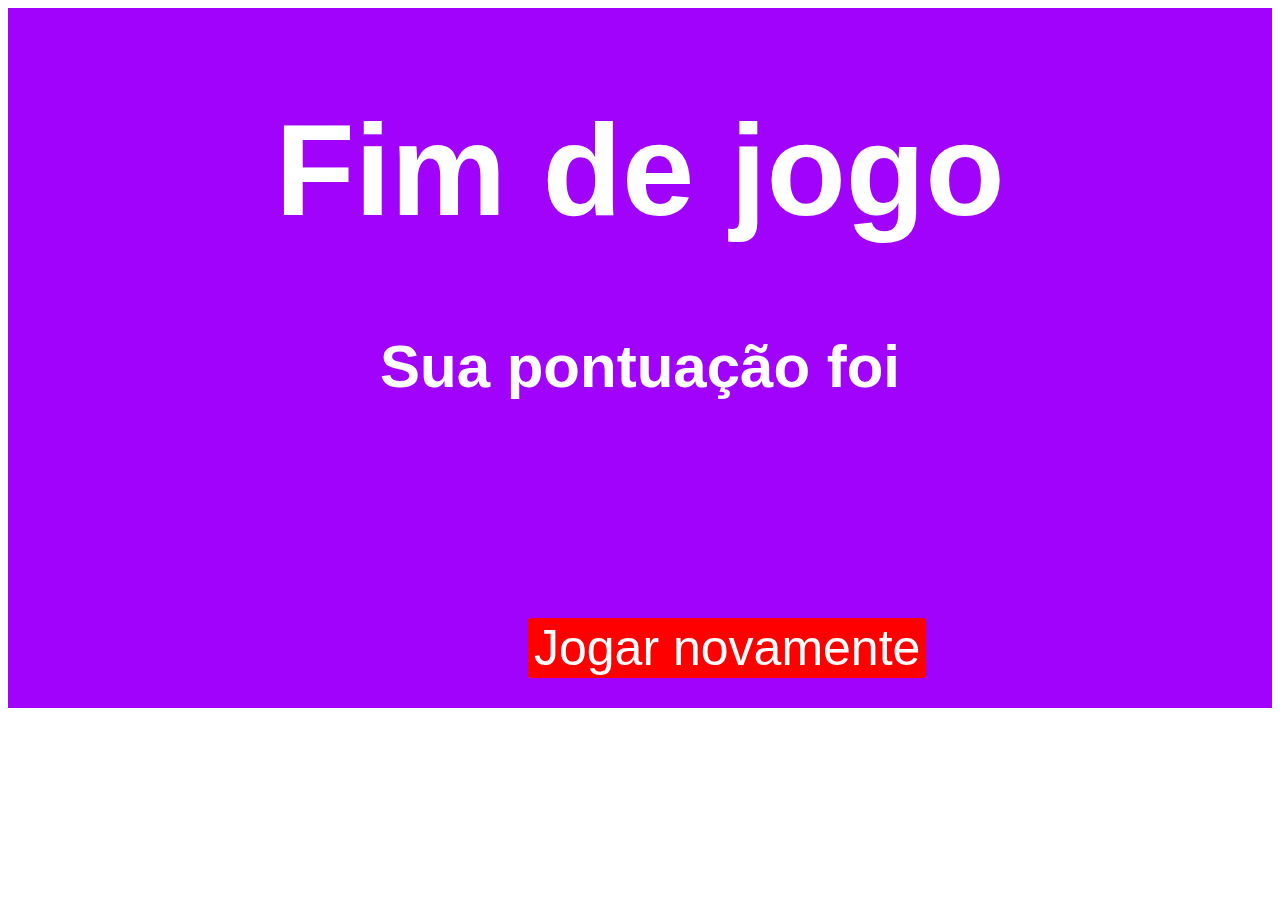
<file: Jogo do balão/fim.html>
<!DOCTYPE html>
<html lang="pt-br">

<head>
    <meta charset="UTF-8">
    <meta http-equiv="X-UA-Compatible" content="IE=edge">
    <meta name="viewport" content="width=device-width, initial-scale=1.0">
    <title>Fim de Jogo</title>
    <link rel="stylesheet" href="css/estilo.css">
</head>

<body>
    <div class="painel">

        <h1 id="h1fim">Fim de jogo</h1>

        <h2 id="h2fim">Sua pontuação foi</h2>

        <p id="pontofinal"></p>

        <button id="botaofim" onclick="jogar()">Jogar novamente</button>

    </div>

    <script>
        var pontofinal = sessionStorage.getItem('valor');

        document.getElementById("pontofinal").innerHTML = pontofinal;

        function jogar() {

            window.location.href = "index.html";
        }
    </script>



</body>

</html>
</file>
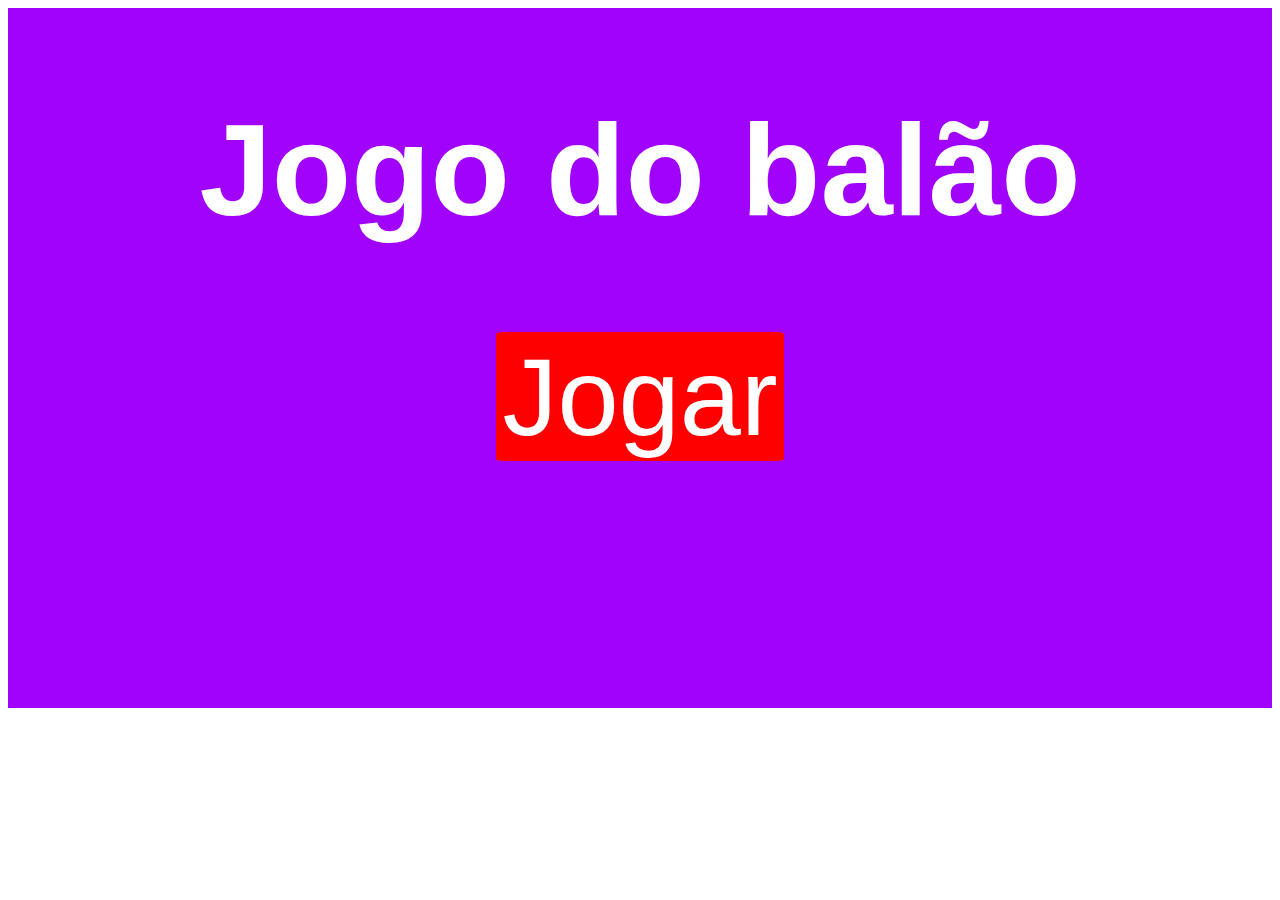
<file: Jogo do balão/inicio.html>
<!DOCTYPE html>
<html lang="pt-br">

<head>
    <meta charset="UTF-8">
    <meta http-equiv="X-UA-Compatible" content="IE=edge">
    <meta name="viewport" content="width=device-width, initial-scale=1.0">
    <title>Início</title>
    <link rel="stylesheet" href="css/estilo.css">
</head>

<body>
    <div class="painel">

        <h1 id="h1inicio">Jogo do balão</h1>


        <button id="botao" onclick="jogar()">Jogar</button>


    </div>

    <script>
        function jogar() {

            window.location.href = "index.html";
        }
    </script>



</body>

</html>
</file>
<file: Jogo do balão/css/estilo.css>
*{
    box-sizing: border-box;
    font-family: Arial, Helvetica, sans-serif;
}


body {
    text-align: center;
    align-items: center;
    align-content: center;
}

.painel {
    width: 100%;
    height: 700px;
    background-color: rgb(160, 2, 252);
    display: inline-block;
    text-align: center;
    position: relative;
}

.controle {
    display: inline-block;
    width: 80%;
    height: 650px;
    background-color: rgb(185, 237, 253);
    margin: 20px;
    position: relative;

}

/* BORDA LIMITE */
/* TOP: 0 - 499
LEFT:0 - 970
 */
#id1{
    width: 150px;
    height: 150px;
    background-color: blue;
    border-radius: 100%;
    display: inline-block;
    position: absolute;
    top:499px;
    left:970px;  
    
}
#id2{
    width: 150px;
    height: 150px;
    background-color: blue;
    border-radius: 100%;
    display: inline-block;
    position: absolute;
    top:499px;
    left:700px;
    
    
}
#id3{
    width: 150px;
    height: 150px;
    background-color: blue;
    border-radius: 100%;
    display: inline-block;
    position: absolute;
    top:499px;
    left:470px;
   
    
}
#id4{
    width: 150px;
    height: 150px;
    background-color: blue;
    border-radius: 100%;
    display: inline-block;
    position: absolute;
    top:499px;
    left:250px;
    
   
}
#id5{
    width: 150px;
    height: 150px;
    background-color: blue;
    border-radius: 100%;
    display: inline-block;
    position: absolute;
    top:499px;
    left:50px;
    

}

#start{
    width: 200px;
    height: 50px;
    background-color: red;
    color: white;
    font-size: 30px;
}


#logo_tempo{
    font-size: 30px;
    color: white;
    position: absolute;
    top: 100px;
    left: 20px;
    letter-spacing: 5px;
}

#logo_pontos{
    font-size: 30px;
    color: white;
    position: absolute;
    top: 210px;
    left: 15px;
    letter-spacing: 5px;
}

#tempo{
    font-size: 30px;
    color: white;
    position: absolute;
    top: 160px;
    left: 30px;
    text-align: center;
}

#pontuacao{
    font-size: 30px;
    color: white;
    position: absolute;
    top: 250px;
    left: 30px;
    text-align: center;

}

#h1fim{
    font-size: 130px;
    color: white;
}

#h2fim{
    font-size: 60px;
    color: white;
}

#h1inicio{
    font-size: 130px;
    color: white;
}

#botao{
    font-size: 110px;
    background-color: red;
    border: none;
    border-radius: 2%;
    color: white;
}

#botaofim{
    font-size: 50px;
    background-color: red;
    border: none;
    border-radius: 2%;
    color: white;
    top: 610px;
    left: 520px;
    position: absolute;
    
}

#botao:hover{
    color: black;
    cursor: pointer;
}

#botaofim:hover{
    color: rgb(2, 136, 177);
    cursor: pointer;
}

#pontofinal{
    font-size: 100px;
    color: white;
    top: 350px;
    left: 650px;
    position: absolute;
}

#mensagem{
    font-size: 100px;
    color: red;
    position: absolute;
    top: 400px;
    left: 300px;
}
</file>
